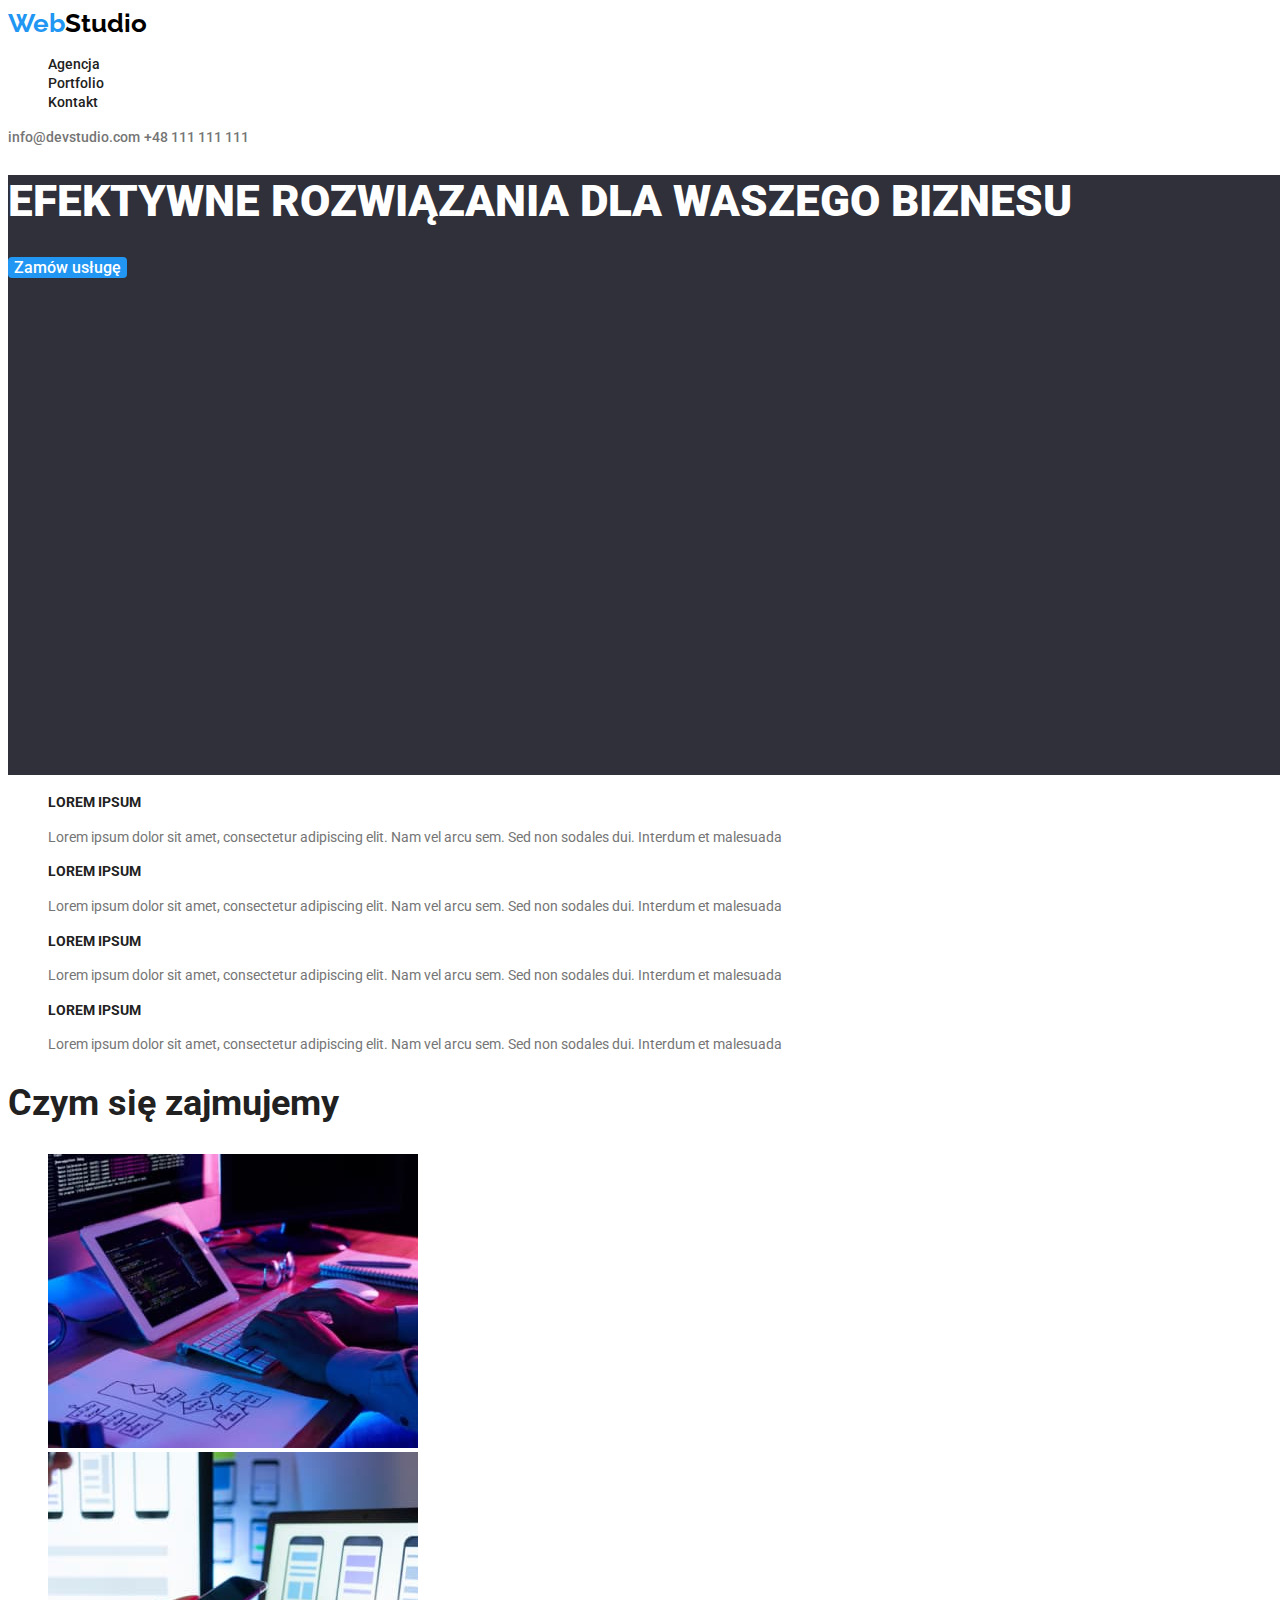
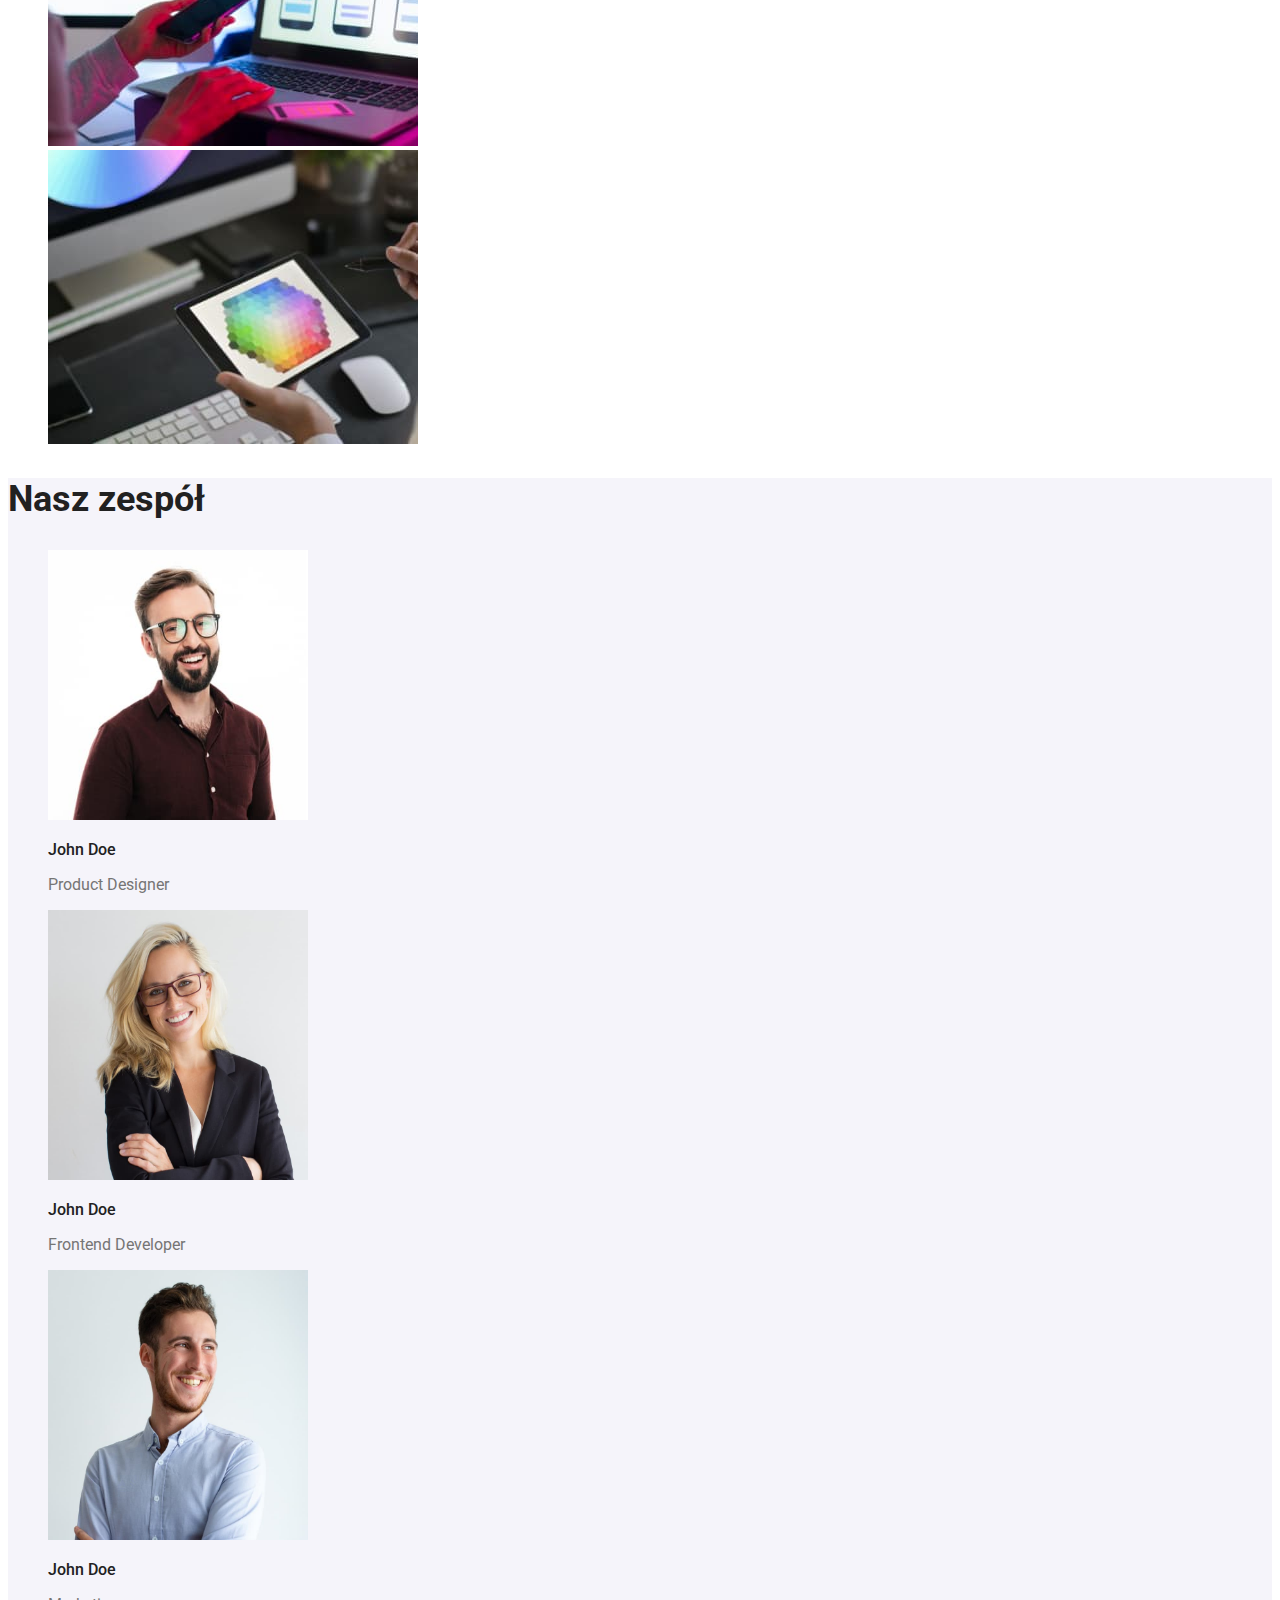
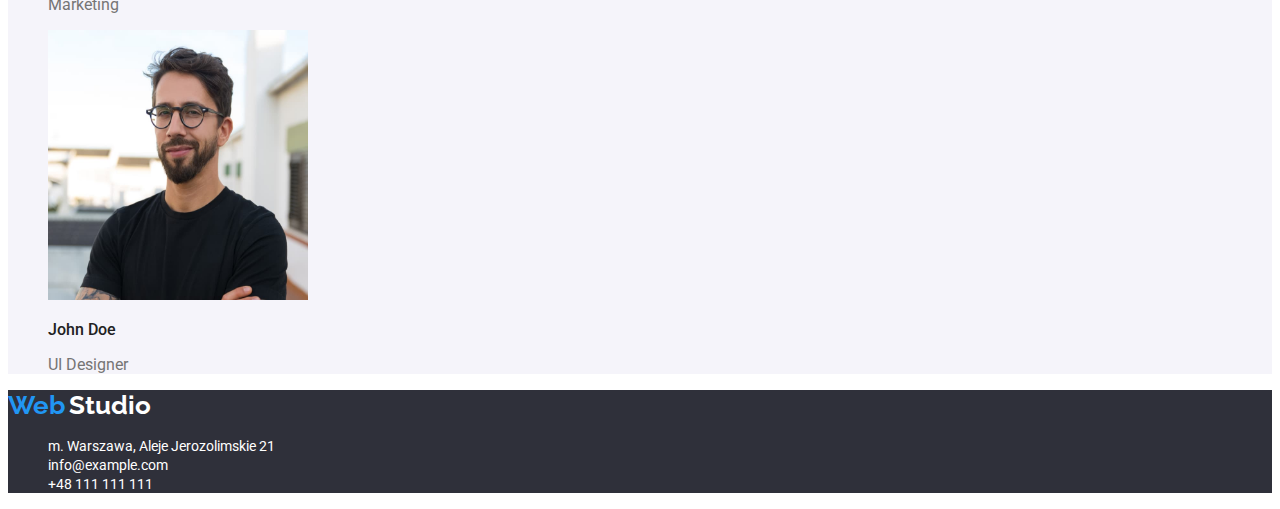
<file: index.html>
<!DOCTYPE html>
<html lang="en">
  <head>
    <meta charset="UTF-8" />
    <meta http-equiv="X-UA-Compatible" content="IE=edge" />
    <meta name="viewport" content="width=device-width, initial-scale=1.0" />
    <title>Zadanie domowe nr2</title>
    <link rel="preconnect" href="https://fonts.googleapis.com" />
    <link rel="preconnect" href="https://fonts.gstatic.com" crossorigin />
    <link
      href="https://fonts.googleapis.com/css2?family=Raleway:wght@700&family=Roboto:wght@400;500;700;900&display=swap"
      rel="stylesheet"
    />
    <link rel="stylesheet" href="./css/styles.css" />
    <style>
      body {
        font-family: "Roboto", sans-serif;
        color: black;
      }
    </style>
  </head>
  <body>
    <header>
      <!--top line bg-->
      <a href="index.html"
        ><span class="brand-name01">Web</span
        ><span class="brand-name02">Studio</span></a
      >
      <nav>
        <ul>
          <li><a class="menu" href="#">Agencja</a></li>
          <li><a class="menu" href="portfolio.html">Portfolio</a></li>
          <li><a class="menu" href="#">Kontakt</a></li>
        </ul>
      </nav>
      <a class="contacts" href="mailto:info@devstudio.com"
        >info@devstudio.com</a
      >
      <a class="contacts" href="tel:+48111111111">+48 111 111 111</a>
    </header>
    <main>
      <!--Header-->
      <section class="main_part">
        <h1 class="title">EFEKTYWNE ROZWIĄZANIA DLA WASZEGO BIZNESU</h1>
        <button class="main-button" type="button">Zamów usługę</button>
      </section>
      <!--Nasze atuty-->
      <section>
        <ul>
          <li>
            <h4 class="main">LOREM IPSUM</h4>
            <p class="contents">
              Lorem ipsum dolor sit amet, consectetur adipiscing elit. Nam vel
              arcu sem. Sed non sodales dui. Interdum et malesuada
            </p>
          </li>
          <li>
            <h4 class="main">LOREM IPSUM</h4>
            <p class="contents">
              Lorem ipsum dolor sit amet, consectetur adipiscing elit. Nam vel
              arcu sem. Sed non sodales dui. Interdum et malesuada
            </p>
          </li>
          <li>
            <h4 class="main">LOREM IPSUM</h4>
            <p class="contents">
              Lorem ipsum dolor sit amet, consectetur adipiscing elit. Nam vel
              arcu sem. Sed non sodales dui. Interdum et malesuada
            </p>
          </li>
          <li>
            <h4 class="main">LOREM IPSUM</h4>
            <p class="contents">
              Lorem ipsum dolor sit amet, consectetur adipiscing elit. Nam vel
              arcu sem. Sed non sodales dui. Interdum et malesuada
            </p>
          </li>
        </ul>
      </section>

      <!--Czym się zajmujemy-->

      <section>
        <h2>Czym się zajmujemy</h2>
        <ul>
          <li>
            <img
              src="images/zd1-1.jpg"
              alt="mężczyzna pracujący na komputerze"
              width="370"
              height="294"
            />
          </li>
          <li>
            <img
              src="images/zd1-2.jpg"
              alt="mężczyzna ze smartfonem przed komputerem"
              width="370"
              height="294"
            />
          </li>
          <li>
            <img
              src="images/zd1-3.jpg"
              alt="diagram na tablecie"
              width="370"
              height="294"
            />
          </li>
        </ul>
      </section>

      <!--Nasz zespół-->

      <section class="team">
        <h2>Nasz zespół</h2>
        <ul>
          <li>
            <img
              src="images/zd1-4.jpg"
              width="260"
              height="270"
              alt="uśmiechnięty pan w okularach"
            />
            <h3>John Doe</h3>
            <p class="position">Product Designer</p>
          </li>
          <li>
            <img
              src="images/zd1-5.jpg"
              width="260"
              height="270"
              alt="uśmiechnięta blondynka w okularach"
            />
            <h3>John Doe</h3>
            <p class="position">Frontend Developer</p>
          </li>
          <li>
            <img
              src="images/zd1-6.jpg"
              width="260"
              height="270"
              alt="uśmiechnięty pan w niebieskiej koszuli"
            />
            <h3>John Doe</h3>
            <p class="position">Marketing</p>
          </li>
          <li>
            <img
              src="images/zd1-7.jpg"
              width="260"
              height="270"
              alt="mężczyzna w okularach w czarnej koszulce"
            />
            <h3>John Doe</h3>
            <p class="position">UI Designer</p>
          </li>
        </ul>
      </section>
    </main>
    <footer>
      <!--Footer-->

      <section class="footer-background-01">
        <p>
          <span class="brand-name03">Web</span>
          <span class="brand-name04">Studio</span>
        </p>
        <address>
          <ul>
            <li>
              <a class="place" ref="https://goo.gl/maps/RN9tySdTWuG34iJN9"
                >m. Warszawa, Aleje Jerozolimskie 21</a
              >
            </li>
            <li>
              <a class="call_write" href="mailto:info@example.com"
                >info@example.com</a
              >
            </li>
            <li>
              <a class="call_write" href="tel:+48111111111">+48 111 111 111</a>
            </li>
          </ul>
        </address>
      </section>
    </footer>
  </body>
</html>
</file>
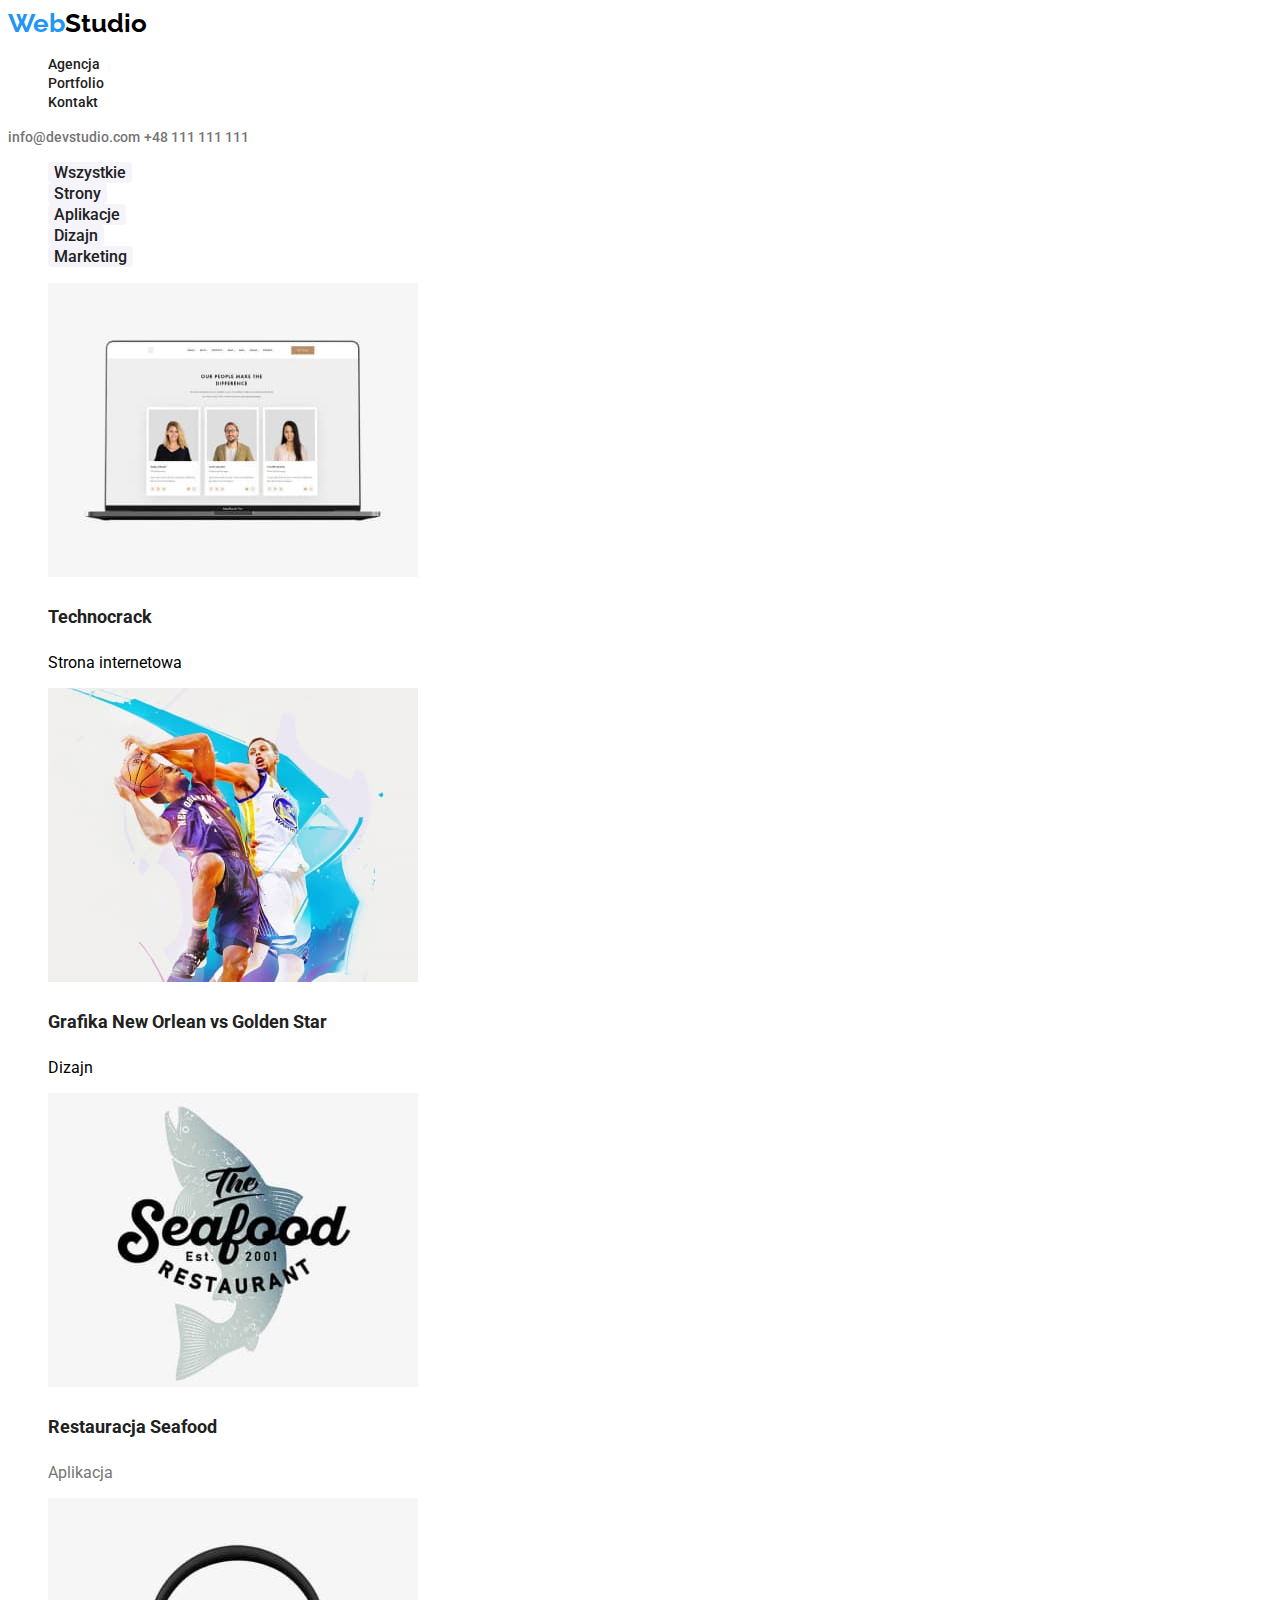
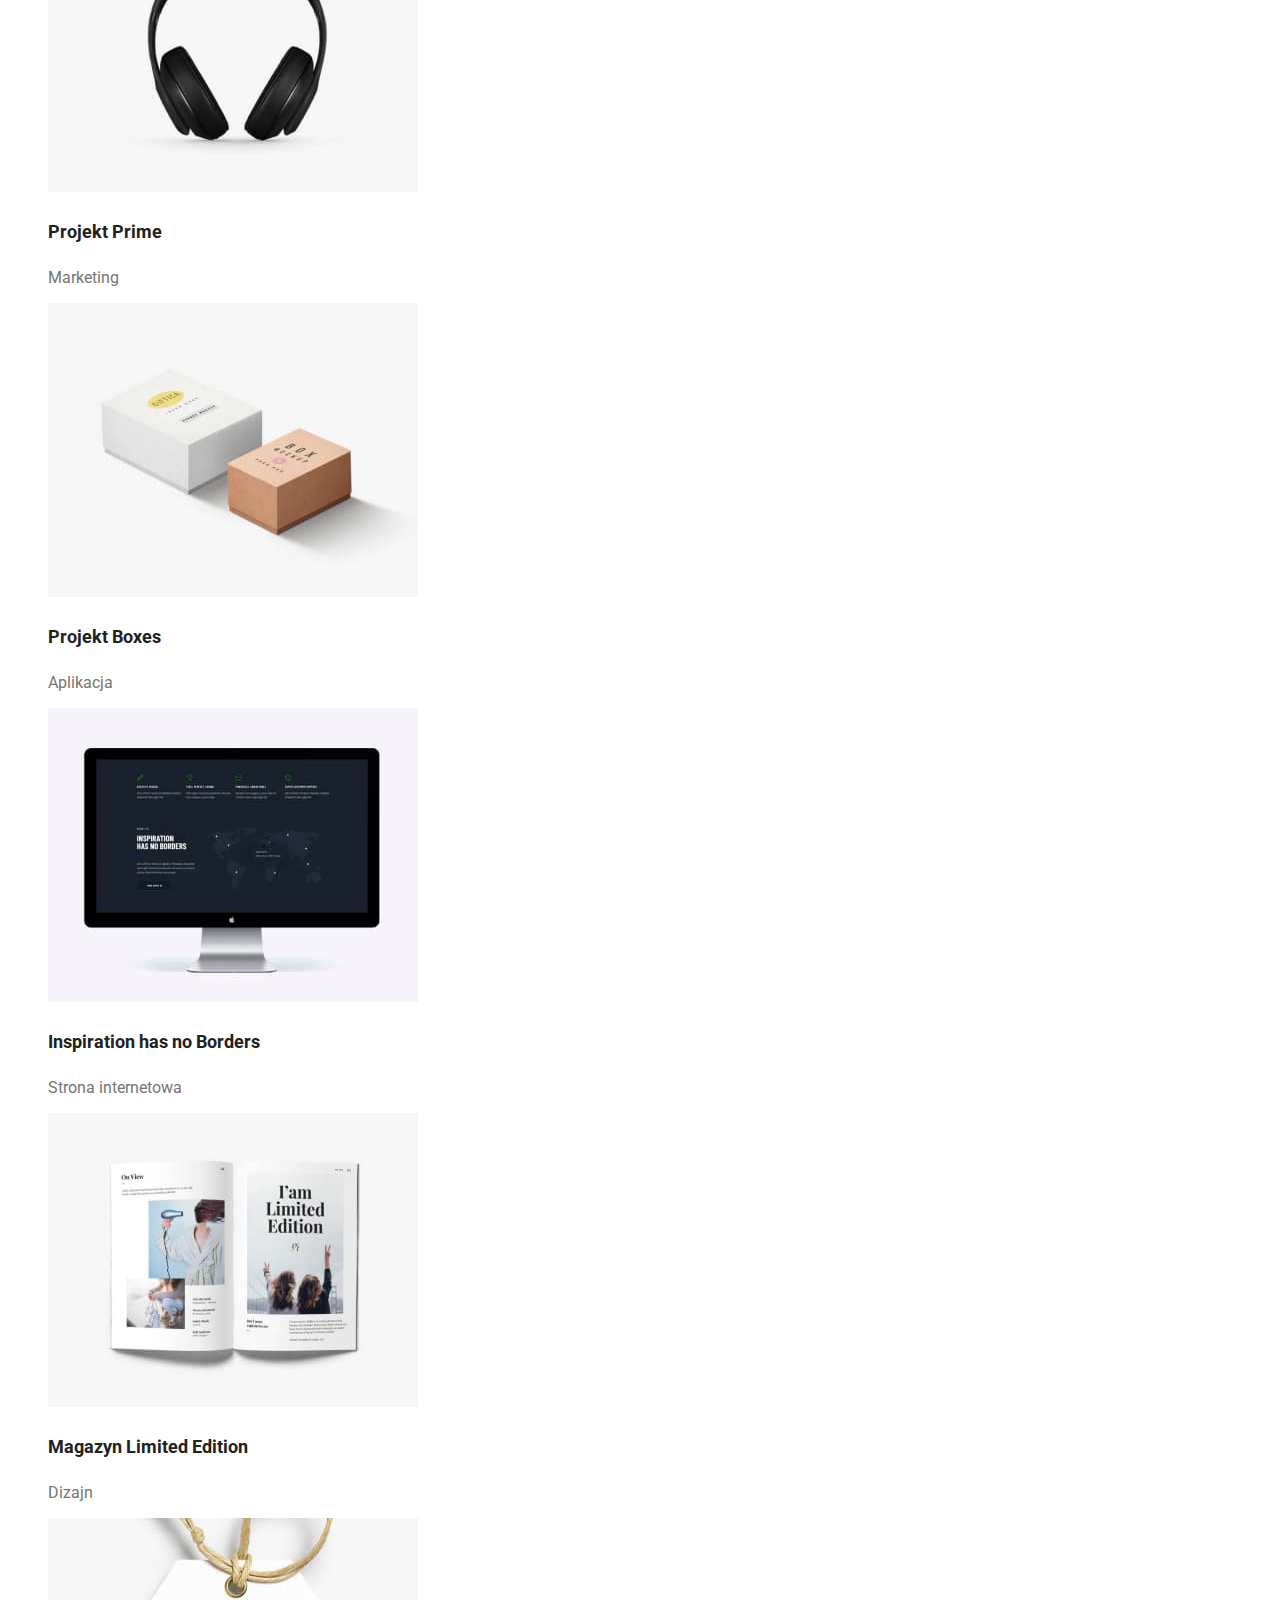
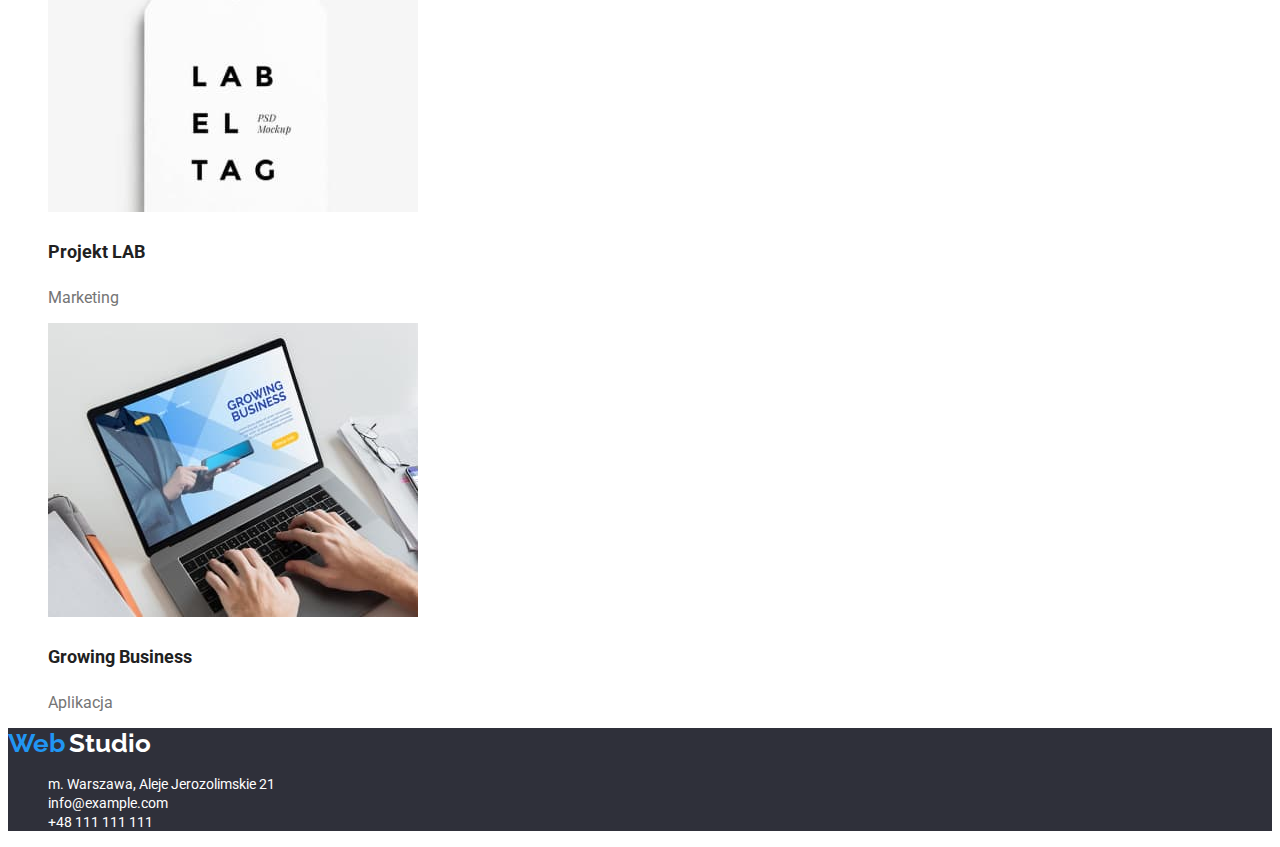
<file: portfolio.html>
<!DOCTYPE html>
<html lang="en">
  <head>
    <meta charset="UTF-8" />
    <meta http-equiv="X-UA-Compatible" content="IE=edge" />
    <meta name="viewport" content="width=device-width, initial-scale=1.0" />
    <title>portfolio</title>
    <link rel="preconnect" href="https://fonts.googleapis.com" />
    <link rel="preconnect" href="https://fonts.gstatic.com" crossorigin />
    <link
      href="https://fonts.googleapis.com/css2?family=Raleway:wght@700&family=Roboto:wght@400;500;700;900&display=swap"
      rel="stylesheet"
    />
    <link rel="stylesheet" href="./css/styles.css" />
    <style>
      body {
        font-family: "Roboto", sans-serif;
        color: black;
      }
    </style>
  </head>
  <body>
    <header>
      <!--top line bg-->
      <a href="index.html"
        ><span class="brand-name01">Web</span
        ><span class="brand-name02">Studio</span></a
      >
      <nav>
        <ul>
          <li><a class="menu" href="#">Agencja</a></li>
          <li><a class="menu" href="#">Portfolio</a></li>
          <li><a class="menu" href="#">Kontakt</a></li>
        </ul>
      </nav>
      <a class="contacts" href="mailto:info@devstudio.com"
        >info@devstudio.com</a
      >
      <a class="contacts" href="tel:+48111111111">+48 111 111 111</a>
    </header>
    <!--Portfolio-->
    <!--Portfolio/filters-->
    <main>
      <section>
        <ul>
          <li><button class="buttons" type="button">Wszystkie</button></li>
          <li><button class="buttons" type="button">Strony</button></li>
          <li><button class="buttons" type="button">Aplikacje</button></li>
          <li><button class="buttons" type="button">Dizajn</button></li>
          <li><button class="buttons" type="button">Marketing</button></li>
        </ul>
        <ul>
          <li>
            <img
              src="images/zd2-1.jpg"
              alt="otwarty laptop z wizerunkiem trzech osób"
              width="370"
              height="294"
            />
            <h3 class="others">Technocrack</h3>
            <p>Strona internetowa</p>
          </li>
          <li>
            <img
              src="images/zd2-2.jpg"
              alt="koszykarze rywalizujący o piłkę"
              width="370"
              height="294"
            />
            <h3 class="others">Grafika New Orlean vs Golden Star</h3>
            <p class="other2">Dizajn</p>
          </li>
          <li>
            <img
              src="images/zd2-3.jpg"
              alt="logo angielskiej restauracji"
              width="370"
              height="294"
            />
            <h3 class="others">Restauracja Seafood</h3>
            <p class="others2">Aplikacja</p>
          </li>
          <li>
            <img
              src="images/zd2-4.jpg"
              alt="słuchawki bezprzowodowe"
              width="370"
              height="294"
            />
            <h3 class="others">Projekt Prime</h3>
            <p class="others2">Marketing</p>
          </li>
          <li>
            <img
              src="images/zd2-5.jpg"
              alt="dwa kartoniki"
              width="370"
              height="294"
            />
            <h3 class="others">Projekt Boxes</h3>
            <p class="others2">Aplikacja</p>
          </li>
          <li>
            <img
              src="images/zd2-6.jpg"
              alt="ekran monitora"
              width="370"
              height="294"
            />
            <h3 class="others">Inspiration has no Borders</h3>
            <p class="others2">Strona internetowa</p>
          </li>
          <li>
            <img
              src="images/zd2-7.jpg"
              alt="otwarta książka"
              width="370"
              height="294"
            />
            <h3 class="others">Magazyn Limited Edition</h3>
            <p class="others2">Dizajn</p>
          </li>
          <li>
            <img
              src="images/zd2-8.jpg"
              alt="biała zawieszka"
              width="370"
              height="294"
            />
            <h3 class="others">Projekt LAB</h3>
            <p class="others2">Marketing</p>
          </li>
          <li>
            <img
              src="images/zd2-9.jpg"
              alt="zawieszka z napisem"
              width="370"
              height="294"
            />
            <h3 class="others">Growing Business</h3>
            <p class="others2">Aplikacja</p>
          </li>
        </ul>
      </section>
    </main>

    <!--Footer-->

    <footer>
      <section class="footer-background-02">
        <p>
          <span class="brand-name03">Web</span>
          <span class="brand-name04">Studio</span>
        </p>
        <address>
          <ul>
            <li>
              <a class="place" href="https://goo.gl/maps/RN9tySdTWuG34iJN9"
                >m. Warszawa, Aleje Jerozolimskie 21</a
              >
            </li>
            <li>
              <a class="call_write" href="mailto:info@example.com"
                >info@example.com</a
              >
            </li>
            <li>
              <a class="call_write" href="tel:+48111111111">+48 111 111 111</a>
            </li>
          </ul>
        </address>
      </section>
    </footer>
  </body>
</html>
</file>
<file: css/styles.css>
:root {
  --brand-color: #e5e5e5;
}

/* Porfolio */

/* Header */

a {
  text-decoration: none;
  font-style: normal;
}

.brand-name01 {
  font-family: Raleway;
  color: #2196f3;
  font-size: 26px;
  font-weight: 700;
  line-height: 1, 17;
  text-decoration: none;
}
.brand-name02 {
  font-family: Raleway;
  color: #000000;
  font-size: 26px;
  font-weight: 700;
  line-height: 1, 17;
  text-decoration: none;
}

.main_part {
  width: 1600px;
  height: 600px;
  top: 80px;
  left: -15px;
  background-color: #2f303a;
}

.title {
  font-family: Roboto;
  color: #ffffff;
  font-size: 44px;
  font-weight: 900;
  line-height: 1, 36;
}

.menu {
  font-family: Roboto;
  color: #212121;
  font-size: 14px;
  font-weight: 500;
  line-height: 1, 17;
  text-decoration: none;
}

ul {
  list-style-type: none;
}

.menu:hover {
  color: #2196f3;
}
.contacts {
  font-family: Roboto;
  color: #757575;
  font-size: 14px;
  font-weight: 500;
  line-height: 1, 17;
  text-decoration: none;
}
.contacts:hover {
  color: #2196f3;
}

.main-button {
  color: #ffffff;
  background-color: #2196f3;
}

button {
  font-family: Roboto;
  color: #212121;
  font-size: 16px;
  font-weight: 500;
  line-height: 1, 62;
  background-color: #f5f4fa;
  border-style: none;
  border-radius: 4px;
}

.buttons:hover {
  color: #ffffff;
  background-color: #2196f3;
}

button,
main-button {
  cursor: pointer;
}

/* Nasze atuty */

.main {
  font-family: Roboto;
  color: #212121;
  font-size: 14px;
  font-weight: 700;
  line-height: 1, 17;
}
.contents {
  font-family: Roboto;
  color: #757575;
  font-size: 14px;
  font-weight: 400;
  line-height: 1, 71;
}

/* Czym się zajmujemy */

.team {
  background-color: #f5f4fa;
}

h2 {
  font-family: Roboto;
  color: #212121;
  font-size: 36px;
  font-weight: 700;
  line-height: 1, 17;
}

/* Nasz zespół */

h3 {
  font-family: Roboto;
  color: #212121;
  font-size: 16px;
  font-weight: 500;
  line-height: 1, 17;
}

.position {
  font-family: Roboto;
  color: #757575;
  font-size: 16px;
  font-weight: 400;
  line-height: 1, 17;
}

/* Footer */

.footer-background-01 {
  background-color: #2f303a;
}

.footer-background-02 {
  background-color: #2f303a;
}

.brand-name03 {
  font-family: Raleway;
  color: #2196f3;
  font-size: 26px;
  font-weight: 700;
  line-height: 1, 17;
  text-decoration: none;
}

.brand-name04 {
  font-family: Raleway;
  color: #ffffff;
  font-size: 26px;
  font-weight: 700;
  line-height: 1, 17;
  text-decoration: none;
}

.place {
  font-family: Roboto;
  color: #ffffff;
  font-size: 14px;
  font-weight: 400;
  line-height: 1, 71;
  text-decoration: none;
}
.call_write {
  font-family: Roboto;
  color: #ffffff;
  font-size: 14px;
  font-weight: 400;
  line-height: 1, 71;
  text-decoration: none;
}

/* portfolio.html */

.others {
  font-family: Roboto;
  color: #212121;
  font-size: 18px;
  font-weight: 700;
  line-height: 2;
}
.others2 {
  font-family: Roboto;
  color: #757575;
  font-size: 16px;
  font-weight: 400;
  line-height: 1, 87;
}
</file>
